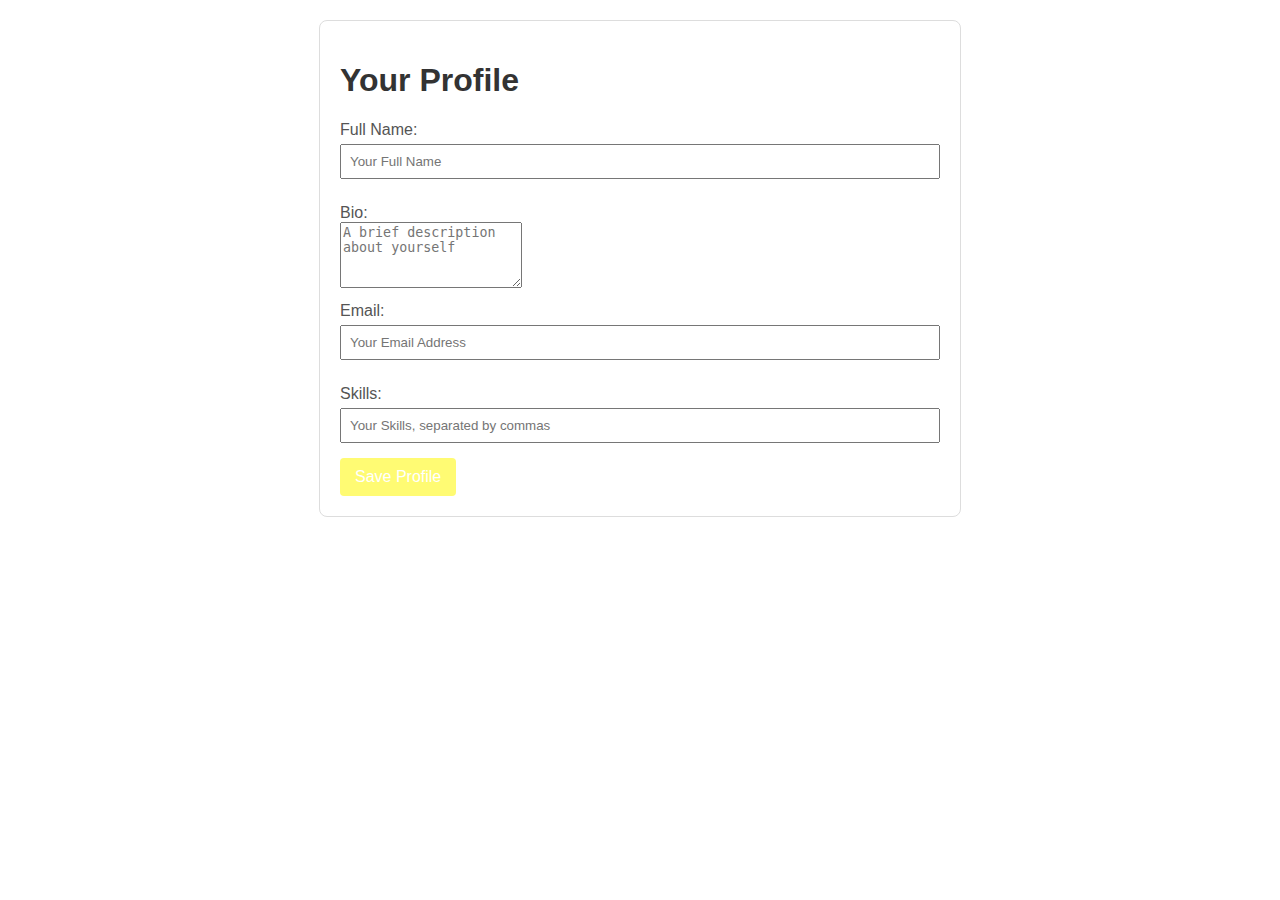
<file: setting.html>
<!DOCTYPE html>
<html lang="en">
<head>
    <meta charset="UTF-8">
    <meta name="viewport" content="width=device-width, initial-scale=1.0">
    <title>Profile Setting</title>

    <div class="profile-container">
        <h1>Your Profile</h1>
        <form id="profile-form">
            <label for="fullName">Full Name:</label>
            <input type="text" id="fullName" name="fullName" placeholder="Your Full Name" required>
    
            <label for="bio">Bio:</label>
            <textarea id="bio" name="bio" placeholder="A brief description about yourself" rows="4"></textarea>
    
            <label for="email">Email:</label>
            <input type="email" id="email" name="email" placeholder="Your Email Address" required>
    
            <label for="skills">Skills:</label>
            <input type="text" id="skills" name="skills" placeholder="Your Skills, separated by commas">
    
            <button type="button" onclick="saveProfile()">Save Profile</button>
        </form>
    </div>

    <style>
        body {
            font-family: Arial, sans-serif;
            margin: 20px;
        }

        h1 {
            color: #333;
        }

        .profile-container {
            max-width: 600px;
            margin: 20px auto;
            padding: 20px;
            border: 1px solid #ddd;
            border-radius: 8px;
            background-color: #fff;
        }

        label {
            display: block;
            margin-top: 10px;
            color: #555;
        }

        input {
            width: 100%;
            padding: 8px;
            margin-top: 5px;
            margin-bottom: 15px;
            box-sizing: border-box;
        }

        button {
            background-color: #FFFB73;
            color: white;
            padding: 10px 15px;
            border: none;
            border-radius: 4px;
            cursor: pointer;
            font-size: 16px;
        }
    </style>
</head>
<body>
    
<script>
    function saveProfile() {
        const fullName = document.getElementById('fullName').value;
        const bio = document.getElementById('bio').value;
        const email = document.getElementById('email').value;
        const skills = document.getElementById('skills').value;

        // You can add more fields as needed

        // TODO: Save the profile data (e.g., send it to a server or store in local storage)

        alert('Profile saved successfully!');
    }
</script>

</body>
</html>
</file>
